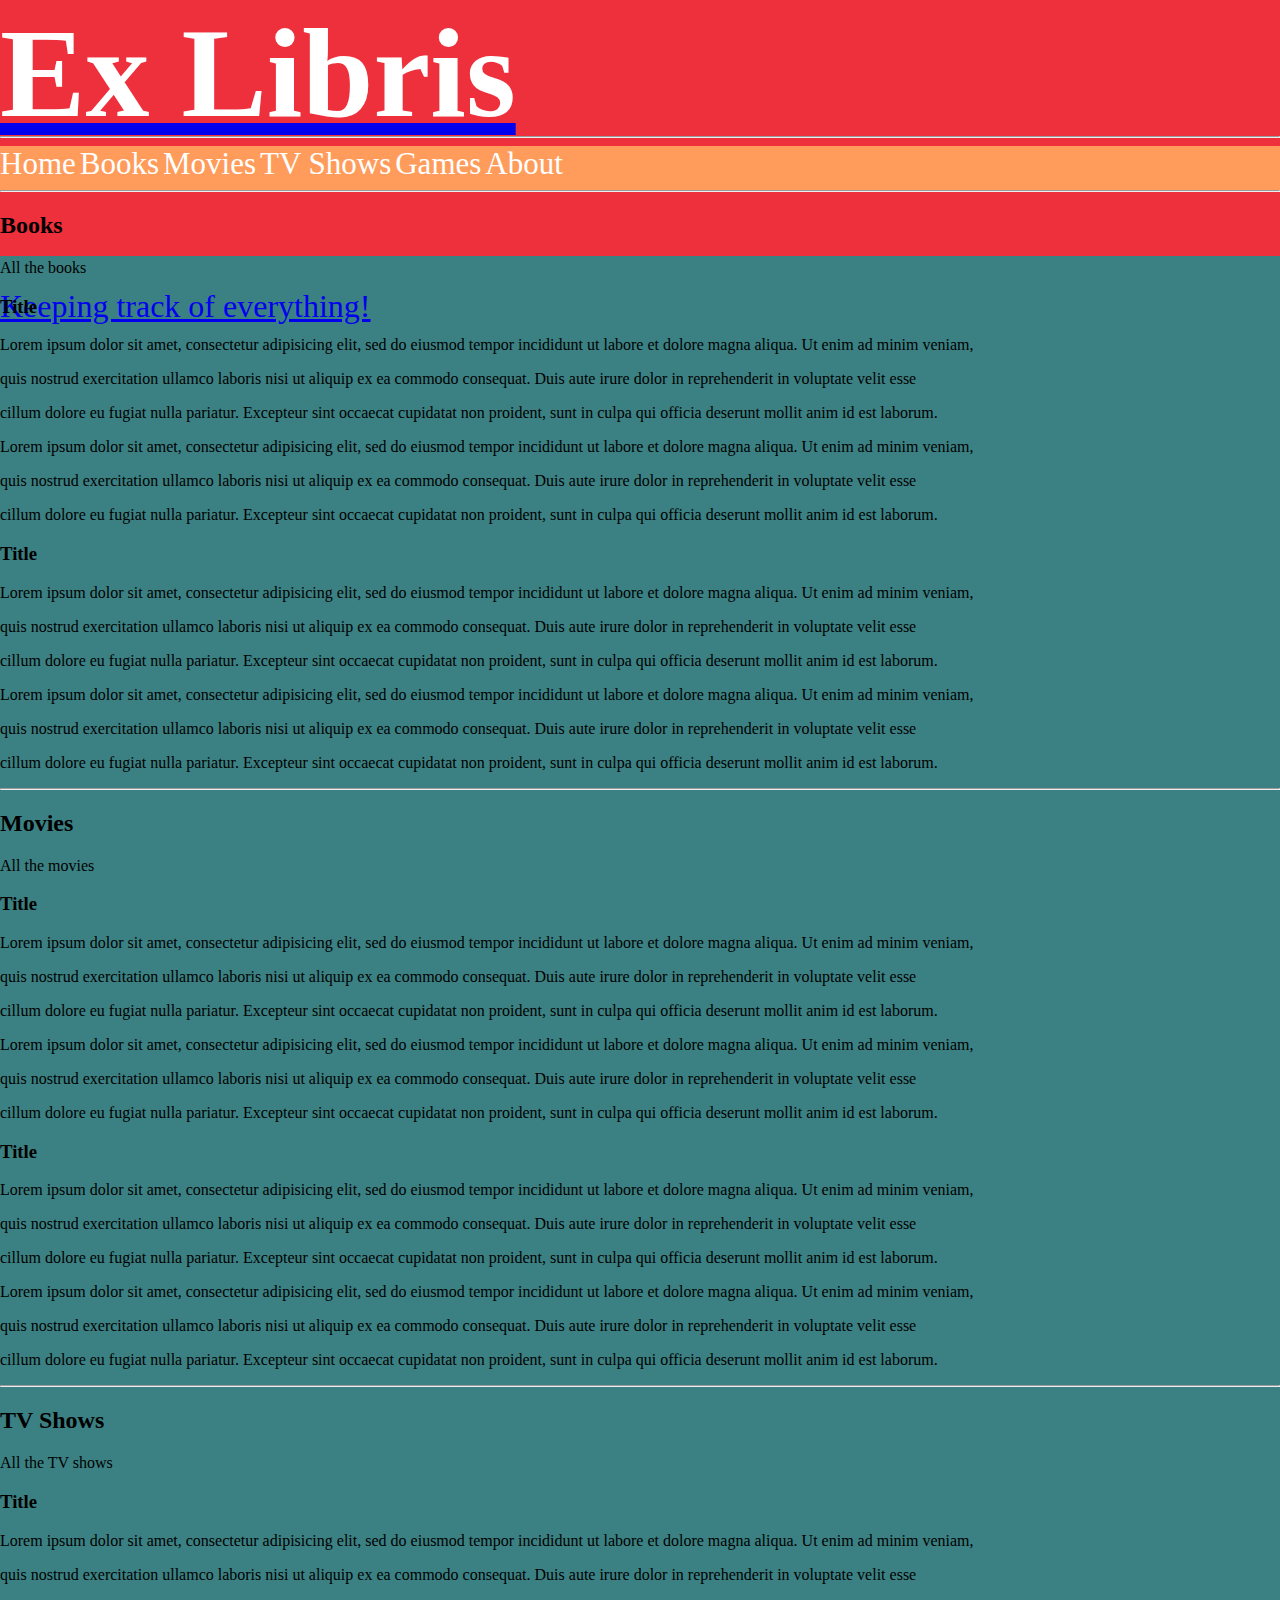
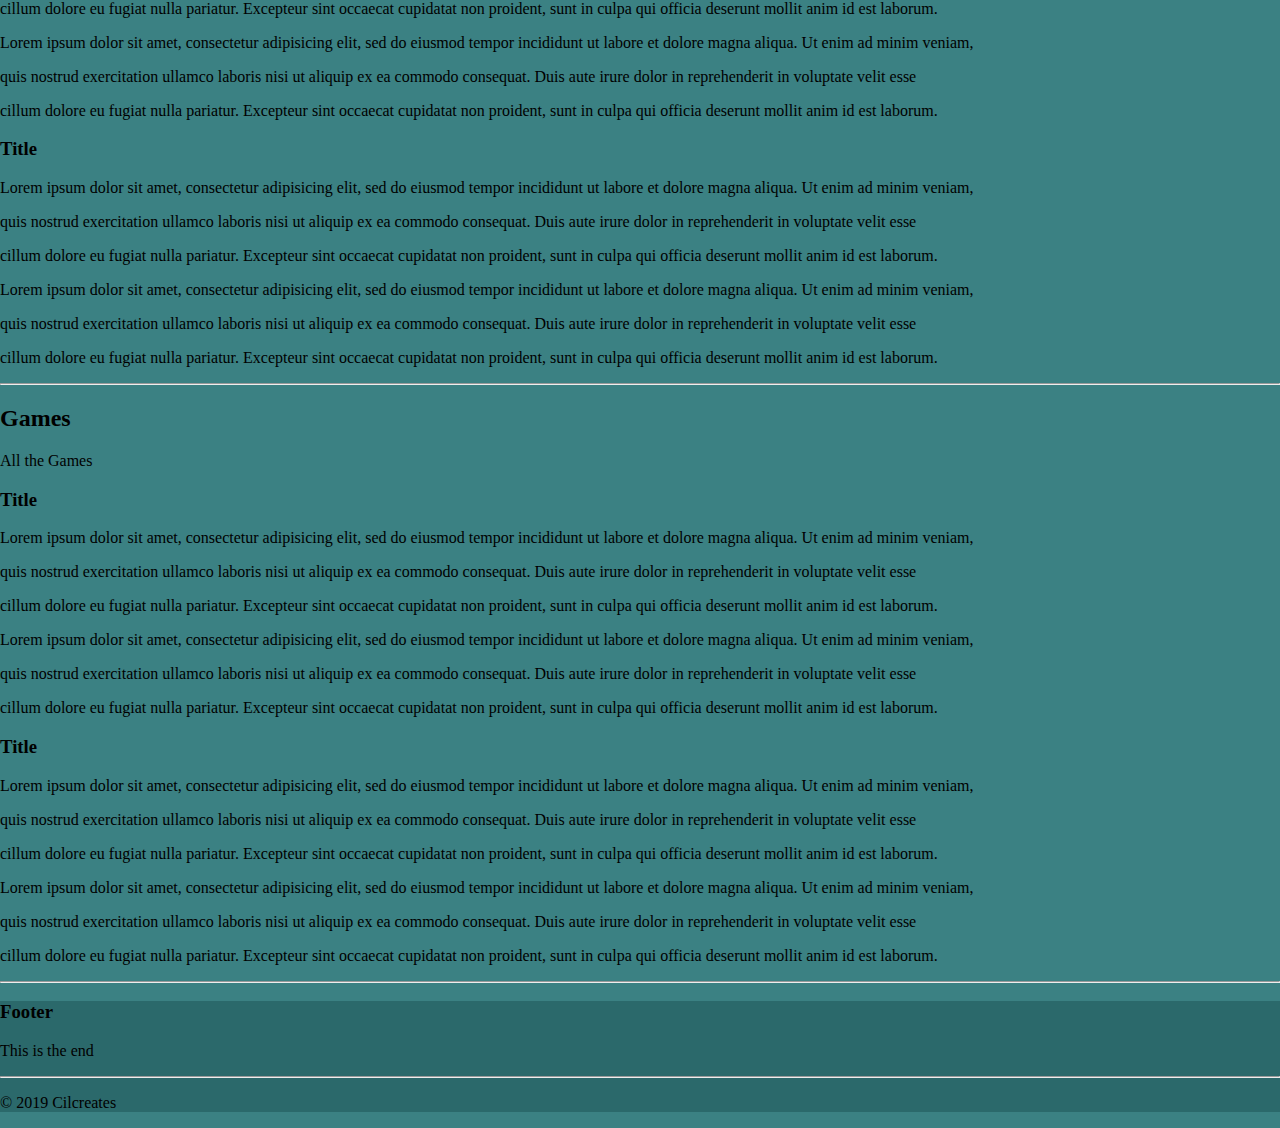
<file: index.html>
<!DOCTYPE html>
<html>
<head>
	<title>Ex Libris</title>

	<!-- WebManifest -->
	<link rel="manifest" href="exlibrisManifest.json">

	<!-- Javascript -->
	<script type="text/javascript" src="theScripts.js"></script>

	<!-- CSS -->
	<link rel="stylesheet" type="text/css" href="mainstyle.css">

	<!-- fonts -->
	<link href="https://fonts.googleapis.com/css?family=Just+Another+Hand|Fredericka+the+Great|Josefin+Slab" rel="stylesheet">

</head>
<body>
	<header>
		<div id="headerContent">
			<div>
				<a href="#"><h1>Ex Libris</h1></a>
			</div>
			<a href="#"><p>Keeping track of everything!</p></a>
		</div>
		<hr class="dividerLine">
	</header>


	<nav>
		<div id="navContent">
			<div id="navLinks">
				<a title="Home" href="#">Home</a>
				<a title="Books" href="#books">Books</a>
				<a title="Movies" href="#movies">Movies</a>
				<a title="TV Shows" href="#shows">TV Shows</a>
				<a title="Games" href="#games">Games</a>
				<a title="About" href="exlibris.html">About</a>
			</div>
		</div>
		<hr class="dividerLine">
	</nav>
	<main>
		<div id="mainContent">
			<!-- Books -->
			<div id="books">
				<h2>Books</h2>
				<p>All the books</p>
				<article>
					<h3>Title</h3>
					<p>
						Lorem ipsum dolor sit amet, consectetur adipisicing elit, sed do eiusmod
					tempor incididunt ut labore et dolore magna aliqua. Ut enim ad minim veniam,</p>
					<p>quis nostrud exercitation ullamco laboris 
						nisi ut aliquip ex ea commodo
					consequat. Duis aute irure dolor in reprehenderit in voluptate velit esse</p>
					<p>cillum dolore eu fugiat nulla pariatur. Excepteur sint occaecat cupidatat non
						proident, sunt in culpa qui officia deserunt mollit anim id est laborum.
					</p>
					<p>
						Lorem ipsum dolor sit amet, consectetur adipisicing elit, sed do eiusmod
					tempor incididunt ut labore et dolore magna aliqua. Ut enim ad minim veniam,</p>
					<p>quis nostrud exercitation ullamco laboris 
						nisi ut aliquip ex ea commodo
					consequat. Duis aute irure dolor in reprehenderit in voluptate velit esse</p>
					<p>cillum dolore eu fugiat nulla pariatur. Excepteur sint occaecat cupidatat non
						proident, sunt in culpa qui officia deserunt mollit anim id est laborum.
					</p>
				</article>
				<article>
					<h3>Title</h3>
					<p>
						Lorem ipsum dolor sit amet, consectetur adipisicing elit, sed do eiusmod
					tempor incididunt ut labore et dolore magna aliqua. Ut enim ad minim veniam,</p>
					<p>quis nostrud exercitation ullamco laboris 
						nisi ut aliquip ex ea commodo
					consequat. Duis aute irure dolor in reprehenderit in voluptate velit esse</p>
					<p>cillum dolore eu fugiat nulla pariatur. Excepteur sint occaecat cupidatat non
						proident, sunt in culpa qui officia deserunt mollit anim id est laborum.
					</p>
					<p>
						Lorem ipsum dolor sit amet, consectetur adipisicing elit, sed do eiusmod
					tempor incididunt ut labore et dolore magna aliqua. Ut enim ad minim veniam,</p>
					<p>quis nostrud exercitation ullamco laboris 
						nisi ut aliquip ex ea commodo
					consequat. Duis aute irure dolor in reprehenderit in voluptate velit esse</p>
					<p>cillum dolore eu fugiat nulla pariatur. Excepteur sint occaecat cupidatat non
						proident, sunt in culpa qui officia deserunt mollit anim id est laborum.
					</p>
				</article>
			</div>
			<!-- end of Books -->

			<hr class="contentDividerLine">

			<!-- Movies -->
			<div id="movies">
				<h2>Movies</h2>
				<p>All the movies</p>
				<article>
					<h3>Title</h3>
					<p>
						Lorem ipsum dolor sit amet, consectetur adipisicing elit, sed do eiusmod
					tempor incididunt ut labore et dolore magna aliqua. Ut enim ad minim veniam,</p>
					<p>quis nostrud exercitation ullamco laboris 
						nisi ut aliquip ex ea commodo
					consequat. Duis aute irure dolor in reprehenderit in voluptate velit esse</p>
					<p>cillum dolore eu fugiat nulla pariatur. Excepteur sint occaecat cupidatat non
						proident, sunt in culpa qui officia deserunt mollit anim id est laborum.
					</p>
					<p>
						Lorem ipsum dolor sit amet, consectetur adipisicing elit, sed do eiusmod
					tempor incididunt ut labore et dolore magna aliqua. Ut enim ad minim veniam,</p>
					<p>quis nostrud exercitation ullamco laboris 
						nisi ut aliquip ex ea commodo
					consequat. Duis aute irure dolor in reprehenderit in voluptate velit esse</p>
					<p>cillum dolore eu fugiat nulla pariatur. Excepteur sint occaecat cupidatat non
						proident, sunt in culpa qui officia deserunt mollit anim id est laborum.
					</p>
				</article>
				<article>
					<h3>Title</h3>
					<p>
						Lorem ipsum dolor sit amet, consectetur adipisicing elit, sed do eiusmod
					tempor incididunt ut labore et dolore magna aliqua. Ut enim ad minim veniam,</p>
					<p>quis nostrud exercitation ullamco laboris 
						nisi ut aliquip ex ea commodo
					consequat. Duis aute irure dolor in reprehenderit in voluptate velit esse</p>
					<p>cillum dolore eu fugiat nulla pariatur. Excepteur sint occaecat cupidatat non
						proident, sunt in culpa qui officia deserunt mollit anim id est laborum.
					</p>
					<p>
						Lorem ipsum dolor sit amet, consectetur adipisicing elit, sed do eiusmod
					tempor incididunt ut labore et dolore magna aliqua. Ut enim ad minim veniam,</p>
					<p>quis nostrud exercitation ullamco laboris 
						nisi ut aliquip ex ea commodo
					consequat. Duis aute irure dolor in reprehenderit in voluptate velit esse</p>
					<p>cillum dolore eu fugiat nulla pariatur. Excepteur sint occaecat cupidatat non
						proident, sunt in culpa qui officia deserunt mollit anim id est laborum.
					</p>
				</article>
			</div>
			<!-- end of Movies -->

			<hr class="contentDividerLine">

			<!-- TV Shows -->
			<div id="shows">
				<h2>TV Shows</h2>
				<p>All the TV shows</p>
				<article>
					<h3>Title</h3>
					<p>
						Lorem ipsum dolor sit amet, consectetur adipisicing elit, sed do eiusmod
					tempor incididunt ut labore et dolore magna aliqua. Ut enim ad minim veniam,</p>
					<p>quis nostrud exercitation ullamco laboris 
						nisi ut aliquip ex ea commodo
					consequat. Duis aute irure dolor in reprehenderit in voluptate velit esse</p>
					<p>cillum dolore eu fugiat nulla pariatur. Excepteur sint occaecat cupidatat non
						proident, sunt in culpa qui officia deserunt mollit anim id est laborum.
					</p>
					<p>
						Lorem ipsum dolor sit amet, consectetur adipisicing elit, sed do eiusmod
					tempor incididunt ut labore et dolore magna aliqua. Ut enim ad minim veniam,</p>
					<p>quis nostrud exercitation ullamco laboris 
						nisi ut aliquip ex ea commodo
					consequat. Duis aute irure dolor in reprehenderit in voluptate velit esse</p>
					<p>cillum dolore eu fugiat nulla pariatur. Excepteur sint occaecat cupidatat non
						proident, sunt in culpa qui officia deserunt mollit anim id est laborum.
					</p>
				</article>
				<article>
					<h3>Title</h3>
					<p>
						Lorem ipsum dolor sit amet, consectetur adipisicing elit, sed do eiusmod
					tempor incididunt ut labore et dolore magna aliqua. Ut enim ad minim veniam,</p>
					<p>quis nostrud exercitation ullamco laboris 
						nisi ut aliquip ex ea commodo
					consequat. Duis aute irure dolor in reprehenderit in voluptate velit esse</p>
					<p>cillum dolore eu fugiat nulla pariatur. Excepteur sint occaecat cupidatat non
						proident, sunt in culpa qui officia deserunt mollit anim id est laborum.
					</p>
					<p>
						Lorem ipsum dolor sit amet, consectetur adipisicing elit, sed do eiusmod
					tempor incididunt ut labore et dolore magna aliqua. Ut enim ad minim veniam,</p>
					<p>quis nostrud exercitation ullamco laboris 
						nisi ut aliquip ex ea commodo
					consequat. Duis aute irure dolor in reprehenderit in voluptate velit esse</p>
					<p>cillum dolore eu fugiat nulla pariatur. Excepteur sint occaecat cupidatat non
						proident, sunt in culpa qui officia deserunt mollit anim id est laborum.
					</p>
				</article>
			</div>
			<!-- end of TV Shows -->

			<hr class="contentDividerLine">

			<!-- Games -->
			<div id="games">
				<h2>Games</h2>
				<p>All the Games</p>
				<article>
					<h3>Title</h3>
					<p>
						Lorem ipsum dolor sit amet, consectetur adipisicing elit, sed do eiusmod
					tempor incididunt ut labore et dolore magna aliqua. Ut enim ad minim veniam,</p>
					<p>quis nostrud exercitation ullamco laboris 
						nisi ut aliquip ex ea commodo
					consequat. Duis aute irure dolor in reprehenderit in voluptate velit esse</p>
					<p>cillum dolore eu fugiat nulla pariatur. Excepteur sint occaecat cupidatat non
						proident, sunt in culpa qui officia deserunt mollit anim id est laborum.
					</p>
					<p>
						Lorem ipsum dolor sit amet, consectetur adipisicing elit, sed do eiusmod
					tempor incididunt ut labore et dolore magna aliqua. Ut enim ad minim veniam,</p>
					<p>quis nostrud exercitation ullamco laboris 
						nisi ut aliquip ex ea commodo
					consequat. Duis aute irure dolor in reprehenderit in voluptate velit esse</p>
					<p>cillum dolore eu fugiat nulla pariatur. Excepteur sint occaecat cupidatat non
						proident, sunt in culpa qui officia deserunt mollit anim id est laborum.
					</p>
				</article>
				<article>
					<h3>Title</h3>
					<p>
						Lorem ipsum dolor sit amet, consectetur adipisicing elit, sed do eiusmod
					tempor incididunt ut labore et dolore magna aliqua. Ut enim ad minim veniam,</p>
					<p>quis nostrud exercitation ullamco laboris 
						nisi ut aliquip ex ea commodo
					consequat. Duis aute irure dolor in reprehenderit in voluptate velit esse</p>
					<p>cillum dolore eu fugiat nulla pariatur. Excepteur sint occaecat cupidatat non
						proident, sunt in culpa qui officia deserunt mollit anim id est laborum.
					</p>
					<p>
						Lorem ipsum dolor sit amet, consectetur adipisicing elit, sed do eiusmod
					tempor incididunt ut labore et dolore magna aliqua. Ut enim ad minim veniam,</p>
					<p>quis nostrud exercitation ullamco laboris 
						nisi ut aliquip ex ea commodo
					consequat. Duis aute irure dolor in reprehenderit in voluptate velit esse</p>
					<p>cillum dolore eu fugiat nulla pariatur. Excepteur sint occaecat cupidatat non
						proident, sunt in culpa qui officia deserunt mollit anim id est laborum.
					</p>
				</article>
			</div>
			<!-- end of Games -->
		</div>
	</main>

	<!-- Back to the top - button -->
	<button onclick="topFunction()" id="backTopButton" title="Go to the top">&#9650;</button>
	<!-- end of Back to the top - button -->

	<footer>
		<hr class="dividerLine">
		<div id="footerContent">
			<div id="footerText">
				<h3>Footer</h3>
				<p>This is the end</p>
				<hr>
				<p id="copyRights">&copy; 2019 Cilcreates</p>
			</div>
		</div>
	</footer>
</body>
</html>
</file>
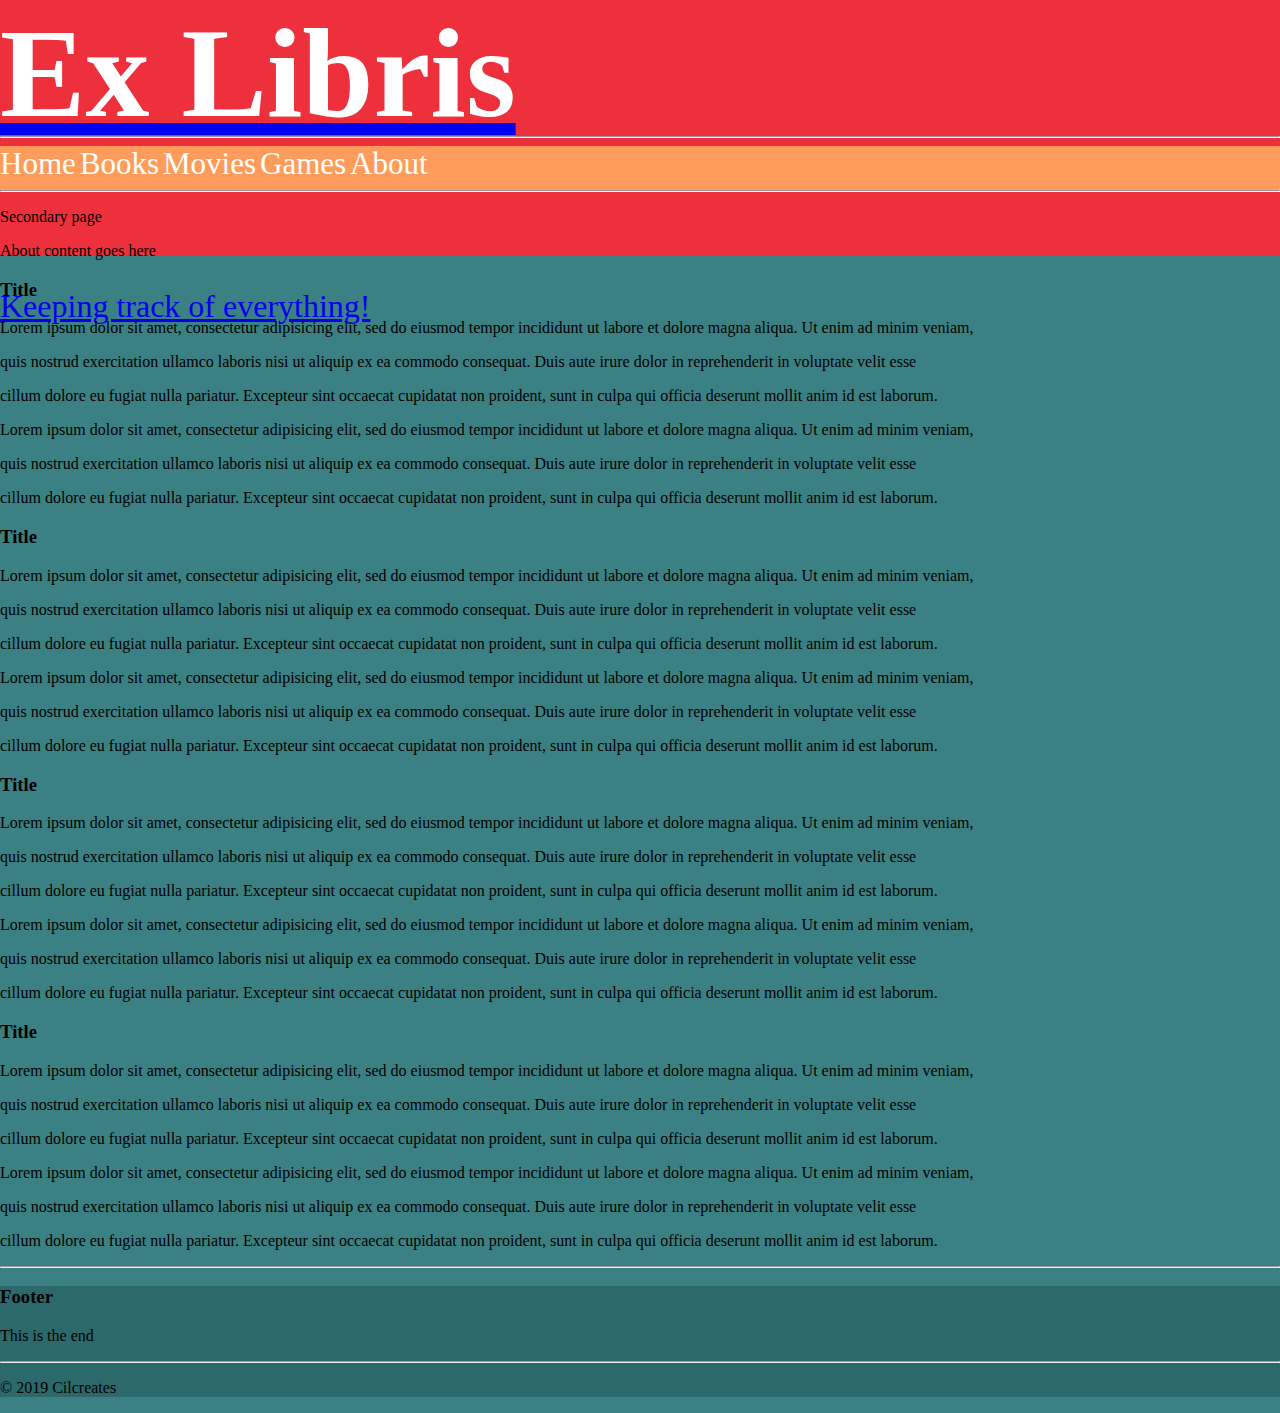
<file: exlibris.html>
<!DOCTYPE html>
<html>
<head>
	<title>Ex Libris</title>

	<!-- WebManifest -->
	<link rel="manifest" href="exlibrisManifest.json">

	<!-- Javascript -->
	<script type="text/javascript" src="theScripts.js"></script>

	<!-- CSS -->
	<link rel="stylesheet" type="text/css" href="mainstyle.css">

	<!-- fonts -->
	<link href="https://fonts.googleapis.com/css?family=Just+Another+Hand|Fredericka+the+Great|Josefin+Slab" rel="stylesheet">

</head>
<body>
	<header>
		<div id="headerContent">
			<div>
				<a href="index.html"><h1>Ex Libris</h1></a>
			</div>
			<a href="index.html"><p>Keeping track of everything!</p></a>
		</div>
		<hr class="dividerLine">
	</header>
	<nav>
		<div id="navContent">
			<div id="navLinks">
				<a title="Home" href="index.html">Home</a>
				<a title="Books" href="index.html#books">Books</a>
				<a title="Movies" href="index.html#movies">Movies</a>
				<a title="Games" href="index.html#games">Games</a>
				<a title="About" href="#">About</a>
			</div>
		</div>
		<hr class="dividerLine">
	</nav>
	<main>
		<div id="mainContent">
			<div id="about">
				<p>Secondary page</p>
				<p>About content goes here</p>

				<article>
					<h3>Title</h3>
					<p>
						Lorem ipsum dolor sit amet, consectetur adipisicing elit, sed do eiusmod
					tempor incididunt ut labore et dolore magna aliqua. Ut enim ad minim veniam,</p>
					<p>quis nostrud exercitation ullamco laboris 
						nisi ut aliquip ex ea commodo
					consequat. Duis aute irure dolor in reprehenderit in voluptate velit esse</p>
					<p>cillum dolore eu fugiat nulla pariatur. Excepteur sint occaecat cupidatat non
						proident, sunt in culpa qui officia deserunt mollit anim id est laborum.
					</p>
					<p>
						Lorem ipsum dolor sit amet, consectetur adipisicing elit, sed do eiusmod
					tempor incididunt ut labore et dolore magna aliqua. Ut enim ad minim veniam,</p>
					<p>quis nostrud exercitation ullamco laboris 
						nisi ut aliquip ex ea commodo
					consequat. Duis aute irure dolor in reprehenderit in voluptate velit esse</p>
					<p>cillum dolore eu fugiat nulla pariatur. Excepteur sint occaecat cupidatat non
						proident, sunt in culpa qui officia deserunt mollit anim id est laborum.
					</p>
				</article>
				<article>
					<h3>Title</h3>
					<p>
						Lorem ipsum dolor sit amet, consectetur adipisicing elit, sed do eiusmod
					tempor incididunt ut labore et dolore magna aliqua. Ut enim ad minim veniam,</p>
					<p>quis nostrud exercitation ullamco laboris 
						nisi ut aliquip ex ea commodo
					consequat. Duis aute irure dolor in reprehenderit in voluptate velit esse</p>
					<p>cillum dolore eu fugiat nulla pariatur. Excepteur sint occaecat cupidatat non
						proident, sunt in culpa qui officia deserunt mollit anim id est laborum.
					</p>
					<p>
						Lorem ipsum dolor sit amet, consectetur adipisicing elit, sed do eiusmod
					tempor incididunt ut labore et dolore magna aliqua. Ut enim ad minim veniam,</p>
					<p>quis nostrud exercitation ullamco laboris 
						nisi ut aliquip ex ea commodo
					consequat. Duis aute irure dolor in reprehenderit in voluptate velit esse</p>
					<p>cillum dolore eu fugiat nulla pariatur. Excepteur sint occaecat cupidatat non
						proident, sunt in culpa qui officia deserunt mollit anim id est laborum.
					</p>
				</article>

				<article>
					<h3>Title</h3>
					<p>
						Lorem ipsum dolor sit amet, consectetur adipisicing elit, sed do eiusmod
					tempor incididunt ut labore et dolore magna aliqua. Ut enim ad minim veniam,</p>
					<p>quis nostrud exercitation ullamco laboris 
						nisi ut aliquip ex ea commodo
					consequat. Duis aute irure dolor in reprehenderit in voluptate velit esse</p>
					<p>cillum dolore eu fugiat nulla pariatur. Excepteur sint occaecat cupidatat non
						proident, sunt in culpa qui officia deserunt mollit anim id est laborum.
					</p>
					<p>
						Lorem ipsum dolor sit amet, consectetur adipisicing elit, sed do eiusmod
					tempor incididunt ut labore et dolore magna aliqua. Ut enim ad minim veniam,</p>
					<p>quis nostrud exercitation ullamco laboris 
						nisi ut aliquip ex ea commodo
					consequat. Duis aute irure dolor in reprehenderit in voluptate velit esse</p>
					<p>cillum dolore eu fugiat nulla pariatur. Excepteur sint occaecat cupidatat non
						proident, sunt in culpa qui officia deserunt mollit anim id est laborum.
					</p>
				</article>
				<article>
					<h3>Title</h3>
					<p>
						Lorem ipsum dolor sit amet, consectetur adipisicing elit, sed do eiusmod
					tempor incididunt ut labore et dolore magna aliqua. Ut enim ad minim veniam,</p>
					<p>quis nostrud exercitation ullamco laboris 
						nisi ut aliquip ex ea commodo
					consequat. Duis aute irure dolor in reprehenderit in voluptate velit esse</p>
					<p>cillum dolore eu fugiat nulla pariatur. Excepteur sint occaecat cupidatat non
						proident, sunt in culpa qui officia deserunt mollit anim id est laborum.
					</p>
					<p>
						Lorem ipsum dolor sit amet, consectetur adipisicing elit, sed do eiusmod
					tempor incididunt ut labore et dolore magna aliqua. Ut enim ad minim veniam,</p>
					<p>quis nostrud exercitation ullamco laboris 
						nisi ut aliquip ex ea commodo
					consequat. Duis aute irure dolor in reprehenderit in voluptate velit esse</p>
					<p>cillum dolore eu fugiat nulla pariatur. Excepteur sint occaecat cupidatat non
						proident, sunt in culpa qui officia deserunt mollit anim id est laborum.
					</p>
				</article>
			</div>
		</main>

		<!-- Back to the top - button -->
		<button onclick="topFunction()" id="backTopButton" title="Go to the top">&#9650;</button>
		<!-- end of Back to the top - button -->

		<footer>
			<hr class="dividerLine">
			<div id="footerContent">
				<div id="footerText">
					<h3>Footer</h3>
					<p>This is the end</p>
					<hr>
					<p id="copyRights">&copy; 2019 Cilcreates</p>
				</div>
			</div>
		</footer>
	</body>
	</html>
</file>
<file: mainstyle.css>
body {
	margin: 0 0 0 0;
	padding-top: 0px;
	width: 100%;
	background-color: #3b8183;
}

header div{
	margin-left: 0px;
	margin-right: 0px;
	width: 100%;
	height: 4em;
	background-color: #ed303c;
	font-size: 2em;
}

nav {
	margin-left: 0px;
	margin-right: 0px;
	width: 100%;
	background-color: #ff9c5b;
}
nav a {
	background-color: #ff9c5b;
	text-decoration: none;
	font-size: 31px;
	color: #ffffff;
}

nav a:hover{
	font-weight: bolder;
	font-size: 31px;
	color: #ff9c5b;
	background-color: #ffffff;
}

h1 {
	margin-top: 0;
	color: #ffffff;
}

footer div{
	margin-left: 0px;
	margin-right: 0px;
	width: 100%;
	background-color: #2b696b;
}

#backTopButton {
  display: none;
	width: 45px;
	height: 45px;
	background-color: #ff9c5b; 
	border: none;
	outline: none;
	border-radius: 50%;
	box-shadow: 0 6px 10px #666;
	z-index: 99;
	cursor: pointer;

	font-size: 38px;
	color: #ffffff;
	text-align: center;
   line-height: 45px;

	margin-right: 10px;
	float: right;
	position: fixed;
	right: 50px;
	bottom: 50px;
}
#backTopButton:hover {
	width: 50px;
	height: 50px;
	transition: all 0.5s ease-in-out;
}
#backTopButton a {
	text-decoration: none;
	color: #ffffff;
}
#backTopButton a:hover {
	font-weight: bolder;
	color: #ed303c;
   box-shadow: 0 6px 14px 0 #666;
   transform: scale(1.05);
}

#backTopButton a:target {

	/*transition: all 0.1s ease-in-out;*/
}

/*footer .backTopButton div{
	background-color: #ed303c; 
}

footer .backTopButton a{
	background-color: #ed303c; 
}

footer .backTopButton a:hover {
	color: #ff9c5b;
}*/

/*
Palette:

color 1, light orange: #fad089
nav bg color 2, darker orange: #ff9c5b
header background color, red: #ed303c
background color, blue: #3b8183
footer color 5, darker blue: #2b696b
*/
</file>
